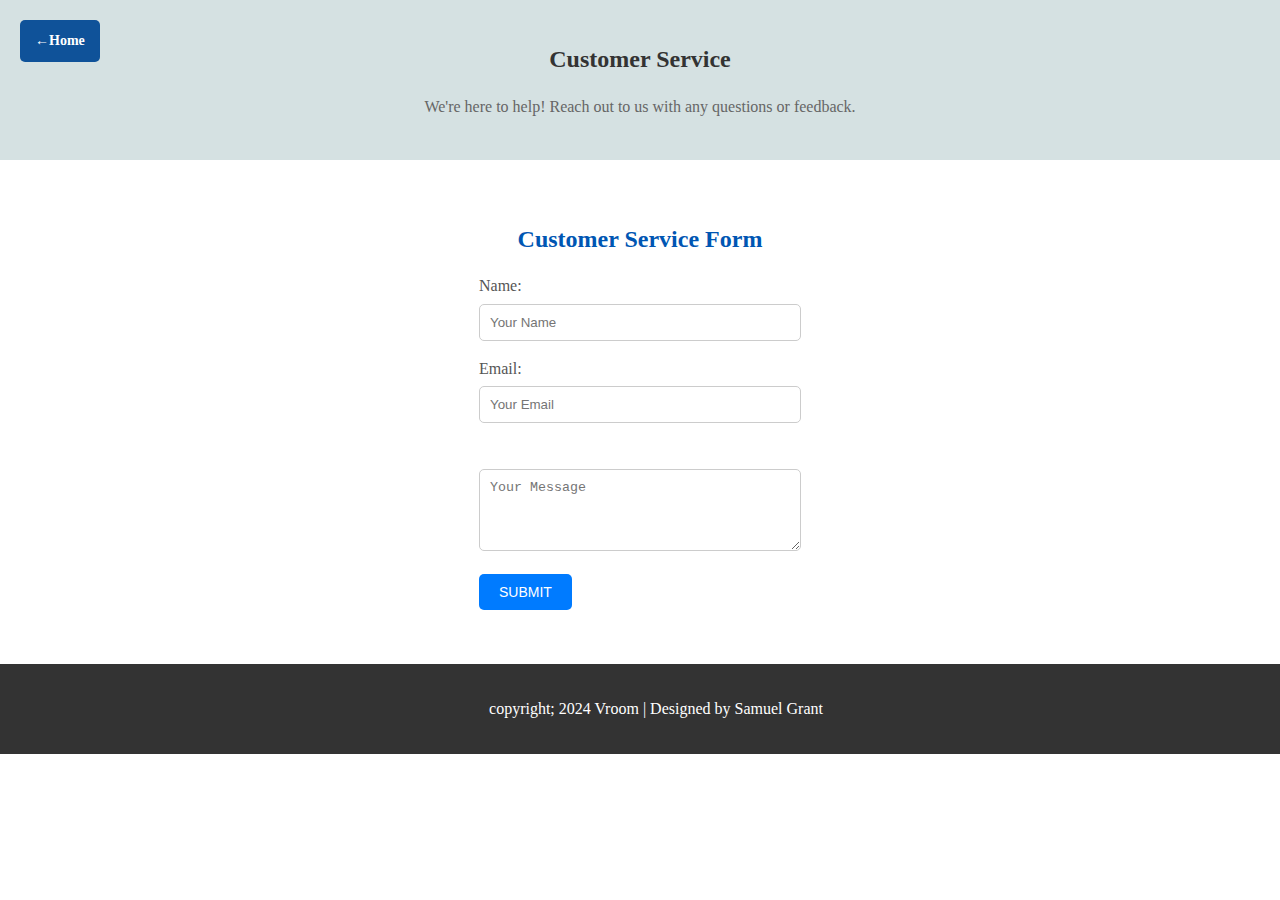
<file: service.html>
<!DOCTYPE html>
<html lang="en">
<head>
    <meta charset="UTF-8">
    <meta name="viewport" content="width=device-width, initial-scale=1.0">
    <title>Car Dealership</title>
    <link rel="stylesheet" href="styles.css">
</head>
<body>
    <a href="./index.html" class="back-button">←Home</a>
<div class="promotion-section">
    <h2>Customer Service</h2>
    <p>We're here to help! Reach out to us with any questions or feedback.</p>
</div>

<div class="customer-service">
    <h2>Customer Service Form</h2>
    <form id="service-form">
        <label for="name">Name:</label>
        <input type="text" id="name" name="name" placeholder="Your Name" required>

        <label for="email">Email:</label>
        <input type="email" id="email" name="email" placeholder="Your Email" required>

        <label for="message" style="color: #fff;">Message:</label>
        <textarea id="message" name="message" placeholder="Your Message" rows="4" required></textarea>
        <br>
        <button type="submit" >Submit</button>
    </form>
    <p id="response-message" style="color: #1c1f1f; margin-top: 20px;"></p>
</div>

<script src="script.js"></script>
<footer>
    <p>copyright; 2024 Vroom | Designed by Samuel Grant</p>
</footer>
<style>
    .back-button {
    display: inline-block;
    margin: 10px;
    padding: 10px 15px;
    background-color: #0f5299;
    color: #fff;
    text-decoration: none;
    border-radius: 5px; 
    font-size: 14px;
    font-weight: bold;
    position: absolute;
    top: 10px; 
    left: 10px;
    transition: background-color 0.3s ease;
}

.back-button:hover {
    background-color: #0056b3; 
    color: #333;
}
</style>
</body>
</html>
</file>
<file: styles.css>
body {
    font-family: Times New Roman;
    margin: 0;
    padding: 0;
    color: #333;
    line-height: 1.6;
}

header {
    background: #6478bb;
    color: #e2e2e0;
    padding: 1rem 2rem;
    display: flex;
    justify-content: space-between;
    align-items: center;
    background-image: url(https://img.freepik.com/premium-photo/aerodynamic-body-kit-upgrades-racing-car-complement-energetic-outdoor-surroundings_1151338-19190.jpg);
}

header .logo {
    font-size: 1.5rem;
    font-weight: bold;
}

header nav ul {
    color: rgb(248, 246, 246);
    list-style: none;
    display: flex;
    margin: 0;
    padding: 0;
}

header nav ul li {
    margin: 0 10px;
}

header nav ul li a {
    color: #f3efefe8;
    text-decoration: none;
    padding: 5px 10px;
    border: 1px solid transparent;
    border-radius: 4px;
}

header nav ul li a:hover {
    border: 1px solid #181616;
}

.section {
    padding: 2rem;
    text-align: center;
}

.section:nth-child(even) {
    background: #f4f4f4;
}

.car-list {
    display: flex;
    justify-content: center;
    gap: 2rem;
    flex-wrap: wrap;
}

.car-item {
    background: #eaeaea;
    padding: 1rem;
    border-radius: 5px;
    width: 200px;
    text-align: center;
    box-shadow: 0 2px 5px rgba(0, 0, 0, 0.1);
}

footer {
    background: #333;
    color: #fff;
    text-align: center;
    padding: 1rem;
    position: relative;
    bottom: 0;
    width: 100%;
}

.ex-cars {
    display: inline-block;
    margin: 20px;
    transition: transform 0.5s;
    color: white;
    border: solid 5px white;
    border-radius: 10px 10px 10px 10px;
}
  
  .ex-cars:hover {
    transform: scale(1.05);
    box-shadow: 0 0 10px rgba(0, 0, 0, 0.5);
  }
  
  .ex-cars img {
    width: 100%;
    height: 200px;
    object-fit: cover;
  }
  
 
.promotion-section {
    background-color: #d5e1e2;
    padding: 20px;
    text-align: center;
}
.promotion-section h2 {
    color: #333;
    margin-bottom: 10px;
}
.promotion-section p {
    color: #666;
    margin-bottom: 20px;
}
.promotion-section .promo-button {
    background-color: #007BFF;
    color: white;
    border: none;
    padding: 10px 20px;
    text-transform: uppercase;
    font-size: 14px;
    cursor: pointer;
    border-radius: 5px;
    text-decoration: none;
}
.promotion-section .promo-button:hover {
    background-color: #0056b3;
}
.customer-service {
    background-image: url(https://th.bing.com/th/id/R.9df12706aa136edd43a178f725a37ff4?rik=phpPTLAdeX4C5Q&pid=ImgRaw&r=0);
    background-size: cover;
    padding: 40px;
    text-align: center;
}
.customer-service h2 {
    color: #0056b3;
    margin-bottom: 15px;
}
.customer-service p {
    color: white;
    margin-bottom: 20px;
}
.customer-service form {
    display: inline-block;
    text-align: left;
    height: 100px;
}
.customer-service label {
    display: block;
    margin-bottom: 5px;
    color: #555;
}
.customer-service input,
.customer-service textarea {
    width: 300px;
    padding: 10px;
    margin-bottom: 15px;
    border: 1px solid #ccc;
    border-radius: 5px;
}
.customer-service button {
    background-color: #007BFF;
    color: white;
    border: none;
    padding: 10px 20px;
    text-transform: uppercase;
    font-size: 14px;
    cursor: pointer;
    border-radius: 5px;
}
.customer-service button:hover {
    background-color: #c91c16;
}
</file>
